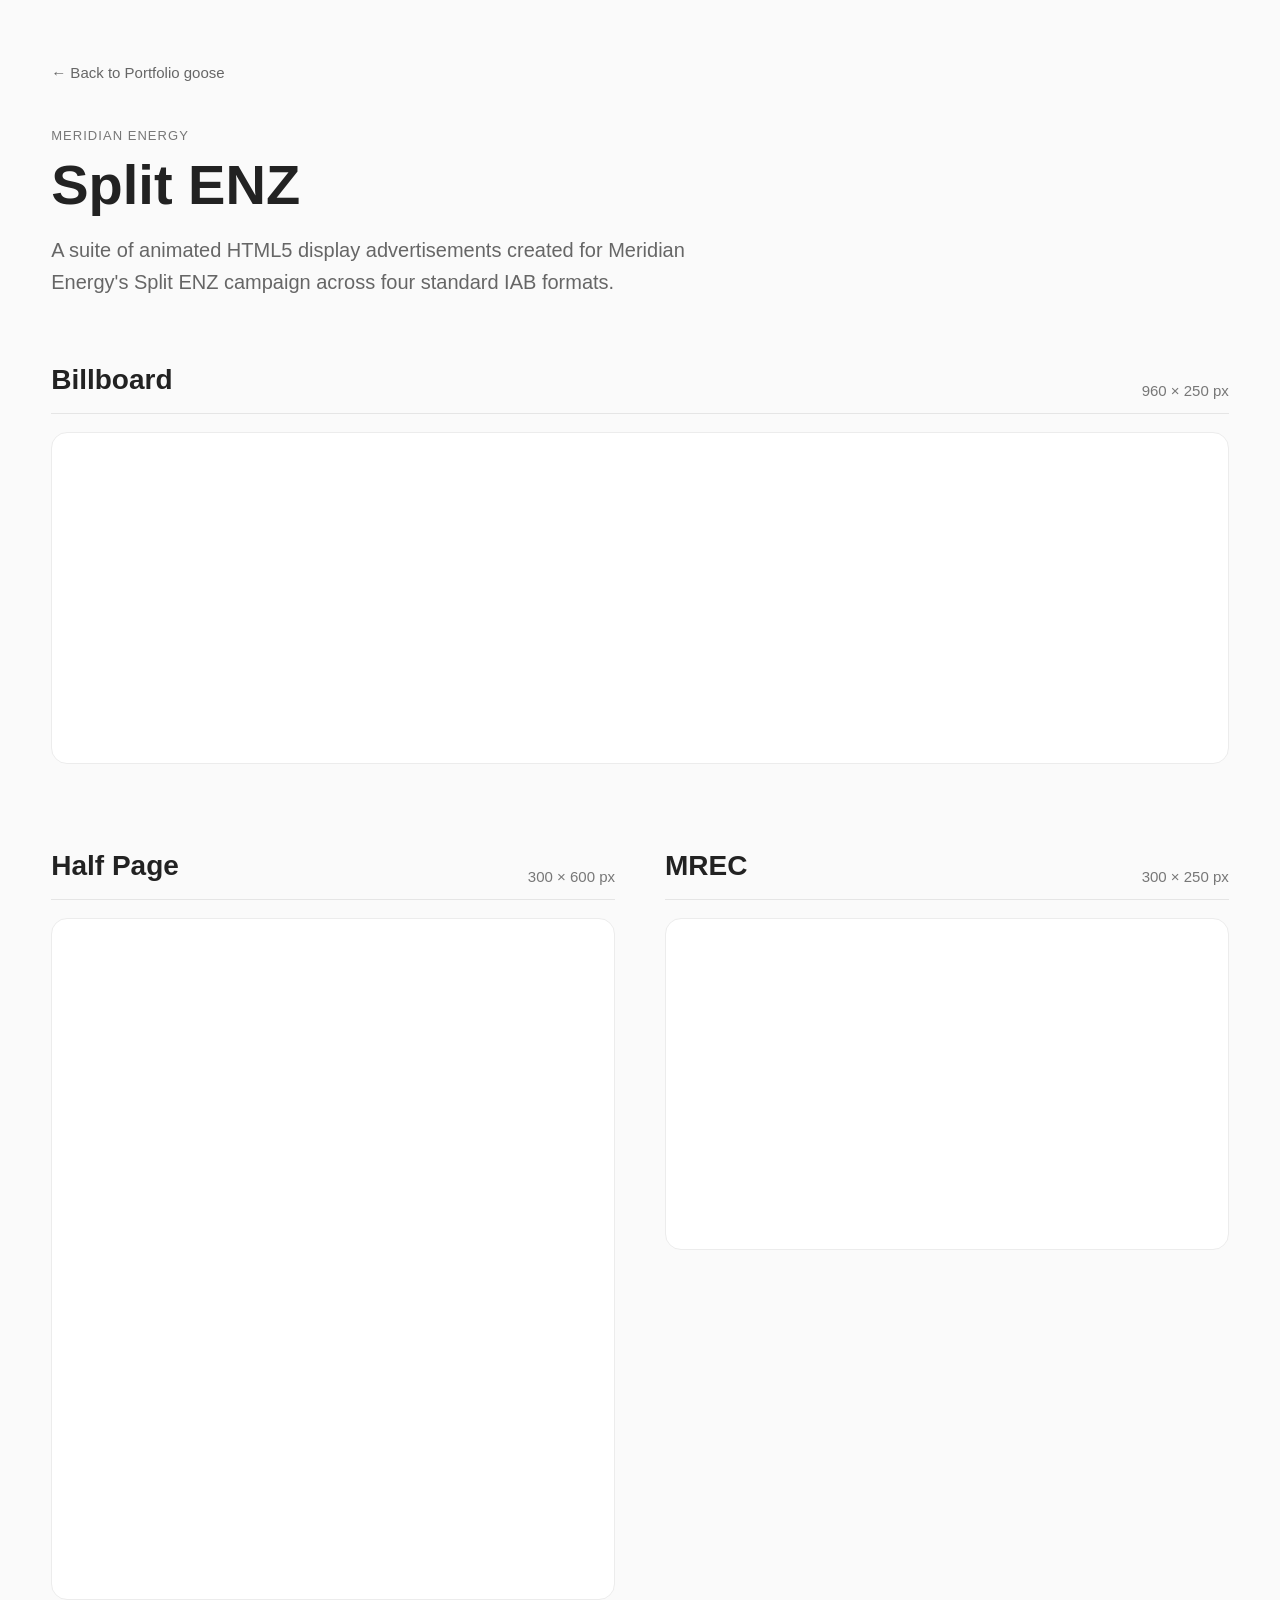
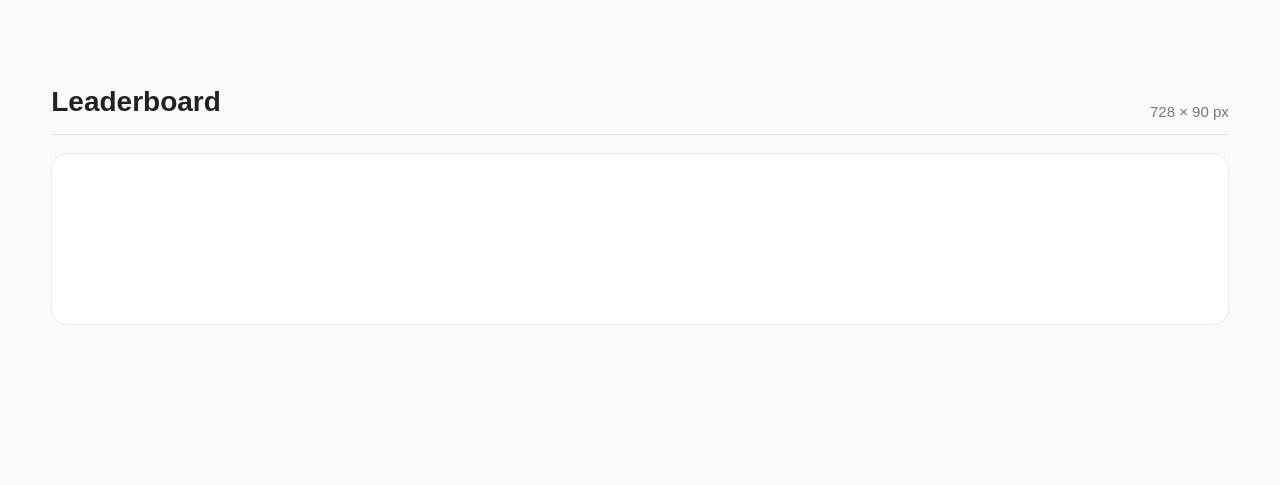
<file: index.html>
<!DOCTYPE html>
<html lang="en">

<head>

<meta charset="UTF-8">
<meta name="viewport" content="width=device-width, initial-scale=1.0">

<title>Split ENZ | HTML5 Display Campaign</title>

<link rel="stylesheet" href="styles.css">

</head>

<body>

<div class="page">

    <a class="back-link" href="#">
        ← Back to Portfolio goose
    </a>

    <header>

        <p class="eyebrow">
            Meridian Energy
        </p>

        <h1>
            Split ENZ
        </h1>

        <p class="intro">
            A suite of animated HTML5 display advertisements created for Meridian Energy's Split ENZ campaign across four standard IAB formats.
        </p>

    </header>

    <section class="banner-section">

        <div class="section-heading">
            <h2>Billboard</h2>
            <span>960 × 250 px</span>
        </div>

        <div class="banner-frame billboard">
            <iframe src="Campaigns/split-enz/billboard/"></iframe>
        </div>

    </section>

    <section class="two-column">

        <div class="banner-section">

            <div class="section-heading">
                <h2>Half Page</h2>
                <span>300 × 600 px</span>
            </div>

            <div class="banner-frame halfpage">
                <iframe src="Campaigns/split-enz/halfpage/"></iframe>
            </div>

        </div>

        <div class="banner-section">

            <div class="section-heading">
                <h2>MREC</h2>
                <span>300 × 250 px</span>
            </div>

            <div class="banner-frame mrec">
                <iframe src="Campaigns/split-enz/mrec/"></iframe>
            </div>

        </div>

    </section>

    <section class="banner-section">

        <div class="section-heading">
            <h2>Leaderboard</h2>
            <span>728 × 90 px</span>
        </div>

        <div class="banner-frame leaderboard">
            <iframe src="Campaigns/split-enz/leaderboard/"></iframe>
        </div>

    </section>

</div>

</body>

</html>
</file>
<file: styles.css>
*{
    margin:0;
    padding:0;
    box-sizing:border-box;
}

body{

    font-family:-apple-system,BlinkMacSystemFont,"Segoe UI",Helvetica,Arial,sans-serif;

    background:#fafafa;

    color:#222;

    line-height:1.6;

}

.page{

    width:min(1200px,92%);

    margin:auto;

    padding:60px 0 80px;

}

.back-link{

    color:#666;

    text-decoration:none;

    font-size:15px;

}

.back-link:hover{

    color:#000;

}

header{

    margin:40px 0 60px;

}

.eyebrow{

    text-transform:uppercase;

    letter-spacing:.08em;

    font-size:13px;

    color:#777;

    margin-bottom:8px;

}

h1{

    font-size:56px;

    line-height:1.1;

    margin-bottom:18px;

}

.intro{

    max-width:700px;

    font-size:20px;

    color:#666;

}

.banner-section{

    margin-bottom:80px;

}

.section-heading{

    display:flex;

    justify-content:space-between;

    align-items:end;

    margin-bottom:18px;

    border-bottom:1px solid #e5e5e5;

    padding-bottom:10px;

}

.section-heading h2{

    font-size:28px;

    font-weight:600;

}

.section-heading span{

    color:#777;

    font-size:15px;

}

.banner-frame{

    background:white;

    border:1px solid #ececec;

    border-radius:16px;

    padding:40px;

    display:flex;

    justify-content:center;

    align-items:center;

    overflow:auto;

}

iframe{

    border:none;

    background:white;

}

.billboard iframe{

    width:960px;
    height:250px;

}

.leaderboard iframe{

    width:728px;
    height:90px;

}

.halfpage iframe{

    width:300px;
    height:600px;

}

.mrec iframe{

    width:300px;
    height:250px;

}

.two-column{

    display:grid;

    grid-template-columns:1fr 1fr;

    gap:50px;

}

@media (max-width:900px){

    h1{

        font-size:42px;

    }

    .intro{

        font-size:18px;

    }

    .two-column{

        grid-template-columns:1fr;

    }

    .banner-frame{

        padding:20px;

    }

}

@media (max-width:700px){

    .section-heading{

        display:block;

    }

    .section-heading span{

        display:block;

        margin-top:6px;

    }

    iframe{

        max-width:100%;

    }

}
</file>
